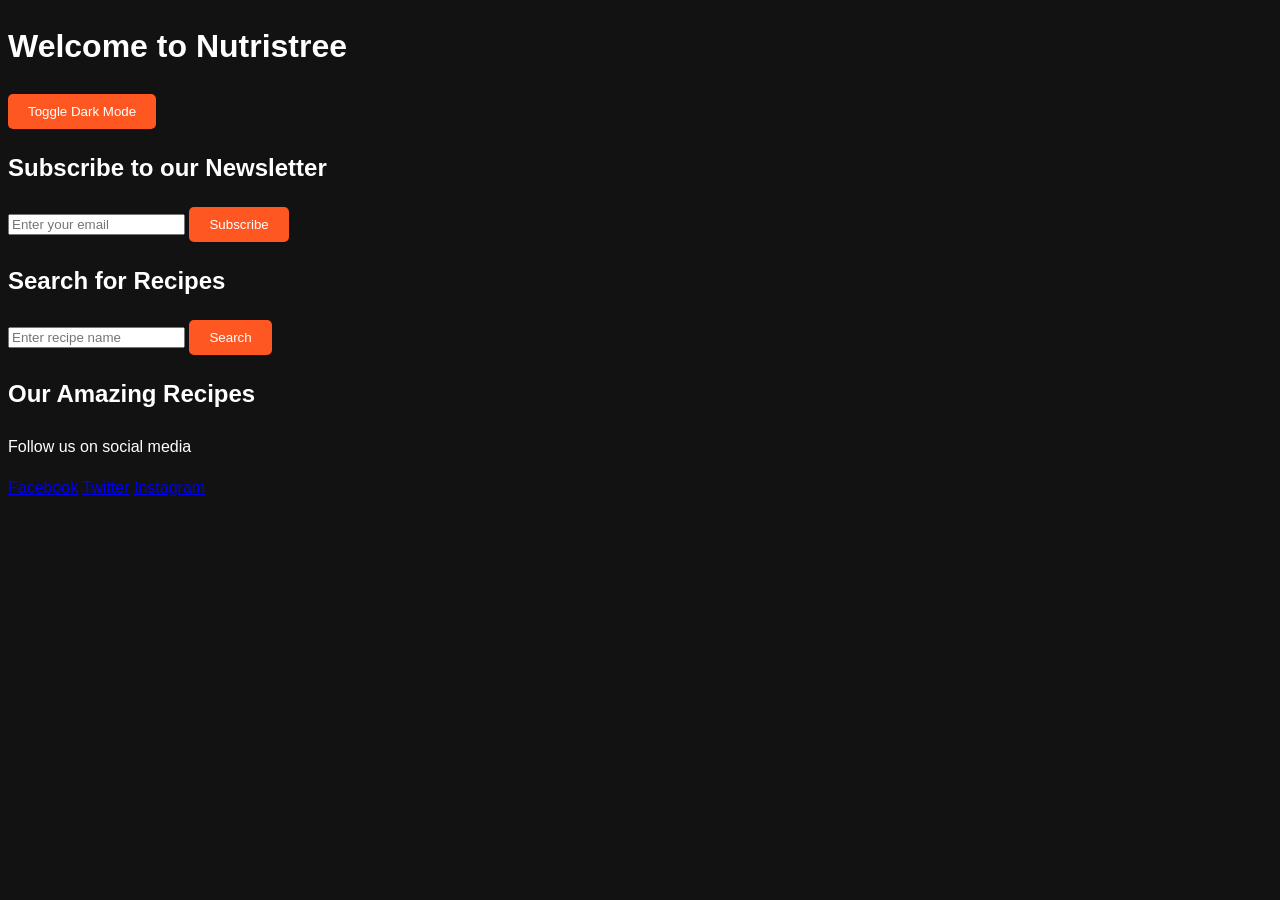
<file: index.html>
<!DOCTYPE html>
<html lang="en">
<head>
    <meta charset="UTF-8">
    <meta name="viewport" content="width=device-width, initial-scale=1.0">
    <title>Nutristree</title>

    <link rel="stylesheet" href="styles.css">
    <script src="script.js" defer></script>
</head>
<body>
    <header>
        <h1>Welcome to Nutristree</h1>
        <button id="darkModeToggle">Toggle Dark Mode</button>
    </header>
    <main>
        <section id="newsletter">
            <h2>Subscribe to our Newsletter</h2>
            <form id="newsletterForm">
                <input type="email" placeholder="Enter your email" required>
                <button type="submit">Subscribe</button>
            </form>
        </section>

        <section id="recipeSearch">
            <h2>Search for Recipes</h2>
            <input type="text" id="recipeInput" placeholder="Enter recipe name">
            <button id="searchButton">Search</button>
            <div id="searchResults"></div>
        </section>

        <section id="content">
            <h2>Our Amazing Recipes</h2>
            <!-- Recipe cards go here -->
        </section>
    </main>

    <footer>
        <p>Follow us on social media</p>
        <div id="socialMedia">
            <a href="#">Facebook</a>
            <a href="#">Twitter</a>
            <a href="#">Instagram</a>
        </div>
    </footer>
    <script>
        // Dark Mode Toggle
        const darkModeToggle = document.getElementById('darkModeToggle');
        darkModeToggle.addEventListener('click', () => {
            document.body.classList.toggle('dark-mode');
        });

        // Newsletter Form Submission
        const newsletterForm = document.getElementById('newsletterForm');
        newsletterForm.addEventListener('submit', (e) => {
            e.preventDefault();
            // Handle subscription logic
            alert('Subscribed successfully!');
        });

        // Recipe Search Functionality
        const searchButton = document.getElementById('searchButton');
        searchButton.addEventListener('click', () => {
            const recipe = document.getElementById('recipeInput').value;
            // Implement search logic here
            alert('Searching for ' + recipe);
        });
    </script>
</body>
</html>
</file>
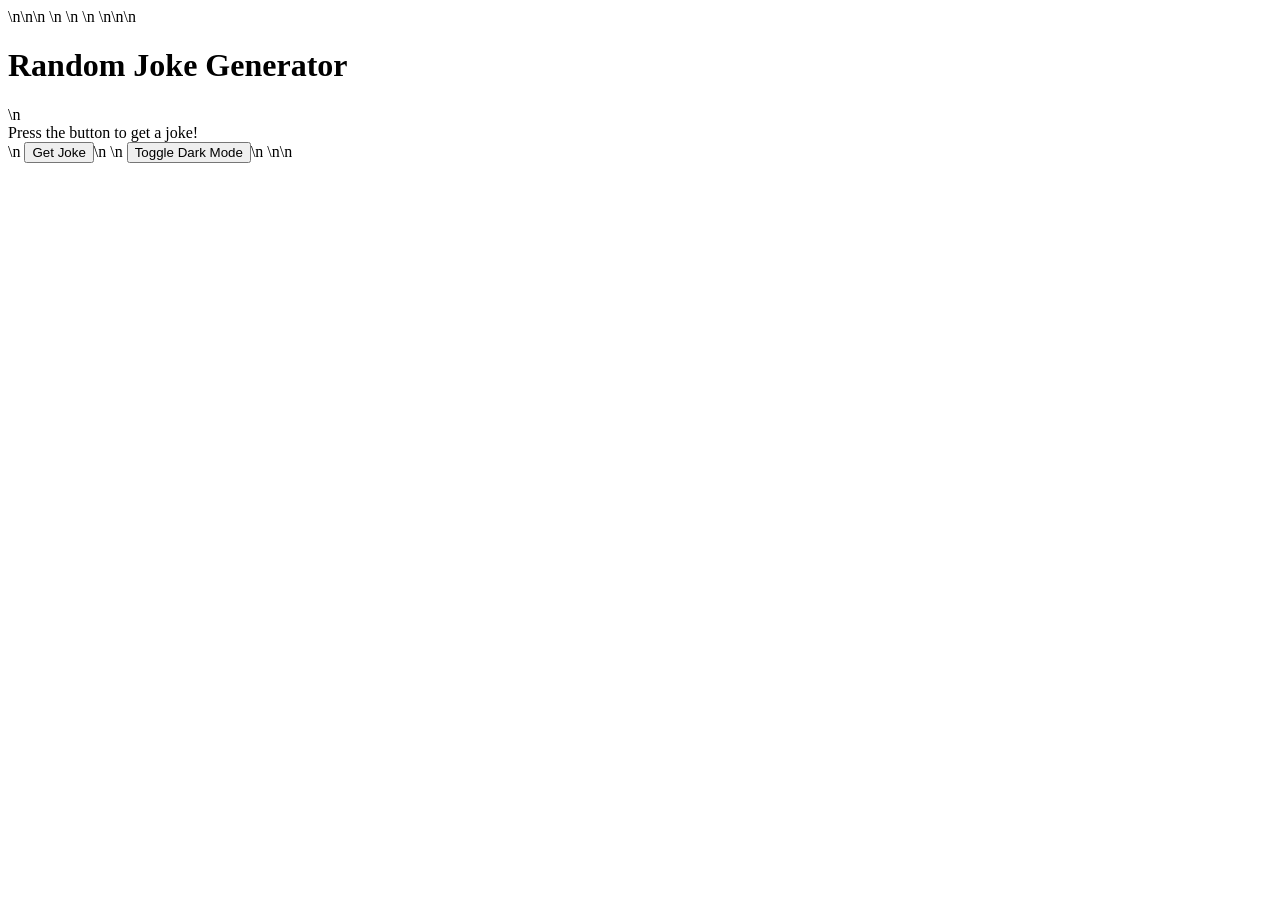
<file: joke-generator.html>
<!DOCTYPE html>\n<html lang="en">\n<head>\n    <meta charset="UTF-8">\n    <meta name="viewport" content="width=device-width, initial-scale=1.0">\n    <title>Random Joke Generator</title>\n    <style>\n        body {\n            font-family: Arial, sans-serif;\n            margin: 0;\n            padding: 0;\n            background-color: #282c34;\n            color: #ffffff;\n            display: flex;\n            flex-direction: column;\n            align-items: center;\n            justify-content: center;\n            height: 100vh;\n            transition: background-color 0.5s;\n        }\n        button {\n            background: #61dafb;\n            border: none;\n            color: #282c34;\n            padding: 10px 20px;\n            margin: 10px;\n            border-radius: 5px;\n            cursor: pointer;\n            transition: background 0.3s;\n        }\n        button:hover {\n            background: #21a1f1;\n        }\n        #joke {\n            margin: 20px;\n            font-size: 1.5em;\n            text-align: center;\n        }\n        .dark-mode {\n            background-color: #282c34;\n            color: #ffffff;\n        }\n        .light-mode {\n            background-color: #f7f7f7;\n            color: #282c34;\n        }\n    </style>\n</head>\n<body class="dark-mode">\n    <h1>Random Joke Generator</h1>\n    <div id="joke">Press the button to get a joke!</div>\n    <button id="getJoke">Get Joke</button>\n    <button id="copyJoke" style="display:none;">Copy to Clipboard</button>\n    <button id="toggleMode">Toggle Dark Mode</button>\n    <script>\n        const jokeElement = document.getElementById('joke');\n        const getJokeButton = document.getElementById('getJoke');\n        const copyJokeButton = document.getElementById('copyJoke');\n        const toggleModeButton = document.getElementById('toggleMode');\n        const body = document.body;\n\n        async function getJoke() {\n            const res = await fetch('https://v2.jokeapi.dev/joke/Any');\n            const jokeData = await res.json();\n            if (jokeData.setup) {\n                jokeElement.innerHTML = `<strong>${jokeData.setup}</strong> <br>${jokeData.delivery}`;\n            } else {\n                jokeElement.innerHTML = jokeData.joke;\n            }\n            copyJokeButton.style.display = 'inline-block';\n        }\n\n        getJokeButton.addEventListener('click', getJoke);\n\n        copyJokeButton.addEventListener('click', () => {\n            navigator.clipboard.writeText(jokeElement.innerHTML).then(() => {\n                alert('Joke copied to clipboard!');\n            });\n        });\n\n        toggleModeButton.addEventListener('click', () => {\n            body.classList.toggle('dark-mode');\n            body.classList.toggle('light-mode');\n        });\n    </script>\n</body>\n</html>
</file>
<file: styles.css>
.container {
    max-width: 1200px;
    margin: 0 auto;
    padding: 0 20px;
}

body {
    font-family: 'Arial', sans-serif;
    line-height: 1.6;
    background-color: #121212;
    color: #ffffff;
    transition: background-color 0.3s ease, color 0.3s ease;
}

h1, h2, h3, h4, h5, h6 {
    color: #ffffff;
    transition: color 0.3s ease;
}

button {
    background-color: #ff5722;
    border: none;
    color: white;
    padding: 10px 20px;
    cursor: pointer;
    border-radius: 5px;
    transition: background-color 0.3s ease;
}

button:hover {
    background-color: #e64a19;
}

.card {
    background-color: #1e1e1e;
    border-radius: 8px;
    padding: 20px;
    box-shadow: 0 4px 10px rgba(0, 0, 0, 0.3);
    transition: box-shadow 0.3s ease;
}

.card:hover {
    box-shadow: 0 8px 20px rgba(0, 0, 0, 0.5);
}

@media (max-width: 768px) {
    body {
        padding: 10px;
    }
}

@media (prefers-color-scheme: dark) {
    body {
        background-color: #121212;
        color: #ffffff;
    }
}

@keyframes fadeIn {
    from {
        opacity: 0;
    }
    to {
        opacity: 1;
    }
}

.fade-in {
    animation: fadeIn 1s ease-in-out;
}
</file>
